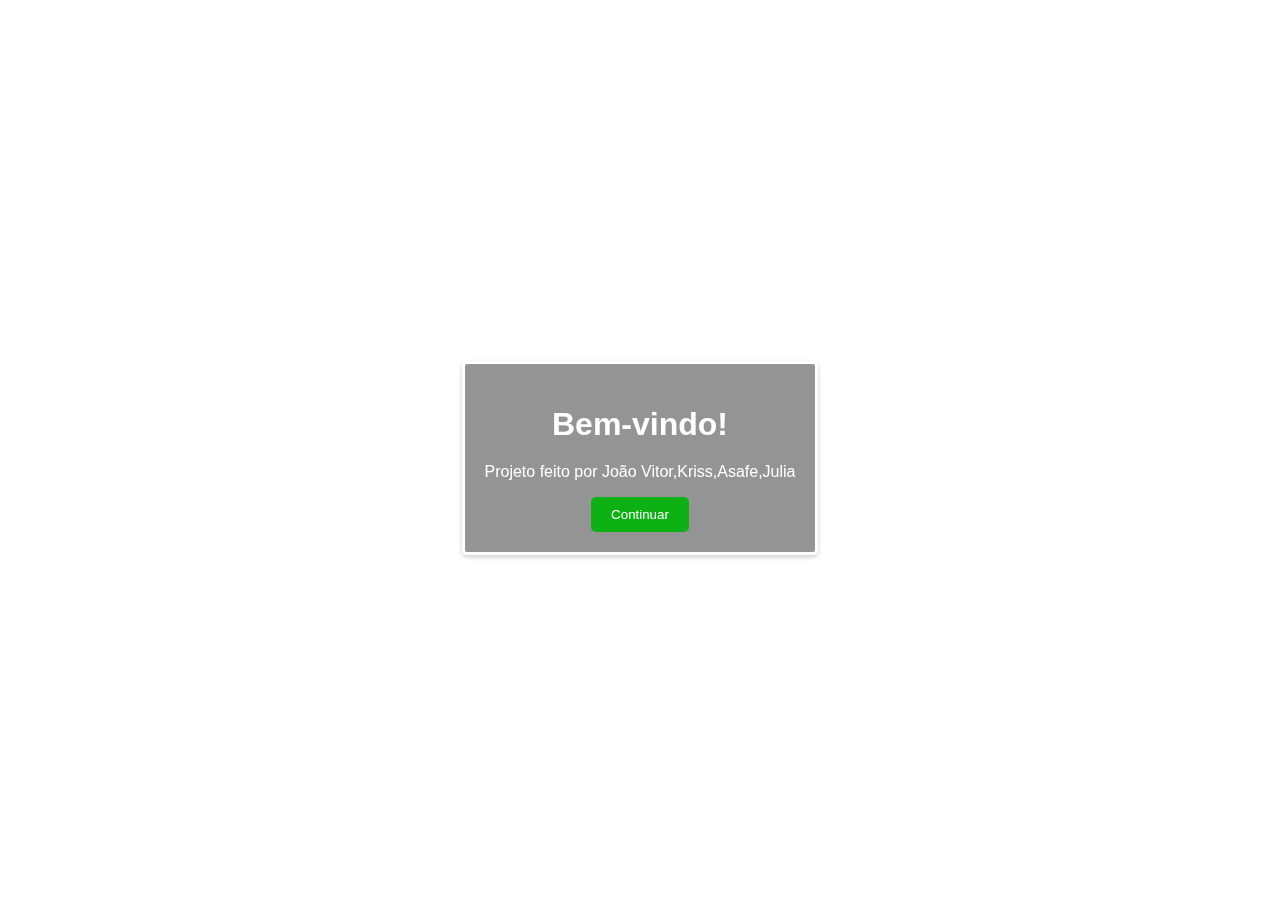
<file: index.html>
<!DOCTYPE html>
<html lang="pt-br">
<head>
    <meta charset="UTF-8">
    <meta name="viewport" content="width=device-width, initial-scale=1.0">
    <title>Bem-vindo!</title>
    <link rel="stylesheet" href="./CSS/index.css">
</head>
<body>
    <div class="container">
        <h1>Bem-vindo!</h1>
        <p>Projeto feito por João Vitor,Kriss,Asafe,Julia</p>
        <button ><a href="./pg/Blog.html">Continuar</a></button>
    </div>
</body>
</html>
</file>
<file: CSS/index.css>
body {
    font-family: sans-serif;
    
    display: flex;
    align-items: center;
    justify-content: center;
    min-height: 100vh;
    background: linear-gradient(to left, rgb(11, 170, 72), rgb(151, 210, 224)) no-repeat;
    background-image: url(https://ifmt.edu.br/media/filer_public_thumbnails/filer_public/25/d3/25d3fe85-cd67-454d-8b28-82f6b095e0ee/whatsapp_image_2019-11-22_at_101013.jpeg__1000x800_q80_subsampling-2_upscale.jpg);
    background-position: center center ;
    background-size: cover;
    
}

.container {
    background-color: rgba(0, 0, 0, 0.418);
    border: solid white;
    backdrop-filter: blur(2px);
    padding: 20px;
    border-radius: 5px;
    box-shadow: 0 2px 5px rgba(0, 0, 0, 0.2);
    text-align: center; /* Centraliza o texto dentro do container */
    color: rgb(255, 255, 255);
}

h1 {
    margin-bottom: 20px;
}
a{
    text-decoration: none;
    color: rgb(255, 254, 254);
}

button {
    background-color: #0eb114;
    color: white;
    padding: 10px 20px;
    border: none;
    border-radius: 5px;
    cursor: pointer;
    margin: 0 auto; /* Centraliza o botão na horizontal */
    display: block; /* Ocupa toda a largura disponível */
    animation-name: bottom;
    animation-duration: 1s;
}

button:hover {
    background-color: #4CAF50;
}
/* Animação etc */
@keyframes bottom {
0%,
100% {
-webkit-transform: rotate(0deg);
    transform: rotate(0deg);
-webkit-transform-origin: 50% 100%;
    transform-origin: 50% 100%;
}
10% {
-webkit-transform: rotate(2deg);
    transform: rotate(2deg);
}
20%,
40%,
60% {
-webkit-transform: rotate(-4deg);
    transform: rotate(-4deg);
}
30%,
50%,
70% {
-webkit-transform: rotate(4deg);
    transform: rotate(4deg);
}
80% {
-webkit-transform: rotate(-2deg);
    transform: rotate(-2deg);
}
90% {
-webkit-transform: rotate(2deg);
    transform: rotate(2deg);
}
}
</file>
